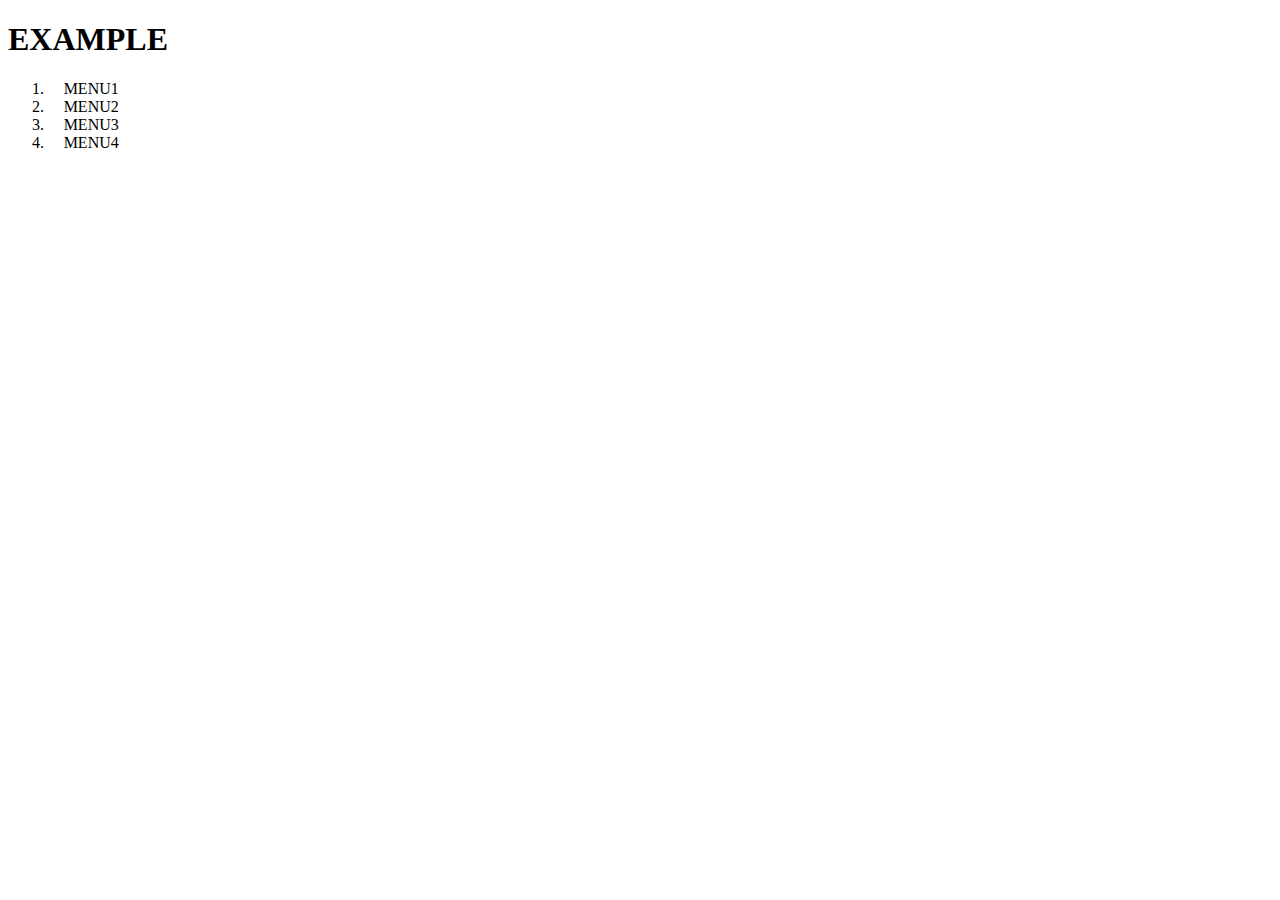
<file: 確認/index.html>
<!DOCTYPE html>
<html>
<head>
  <meta charset="UTF-8">
  <link rel="stylesheet" href="style.css">
  <title></title>
</head>
<body>
	<header>
		<h1 class="headeline">EXAMPLE</h1>
		<nav class="nav">
		<ol class="list">
			<li class="list-item">MENU1</li>
			<li class="list-item">MENU2</li>
			<li class="list-item">MENU3</li>
			<li class="list-item">MENU4</li>

		</ol>
		</nav>
	</header>
</body>
</html>
</file>
<file: 確認/style.css>
header{
	width: 10%;
}
.headline{
	font-size: 22px;
}
.nav{
	text-align: center;
}
</file>
